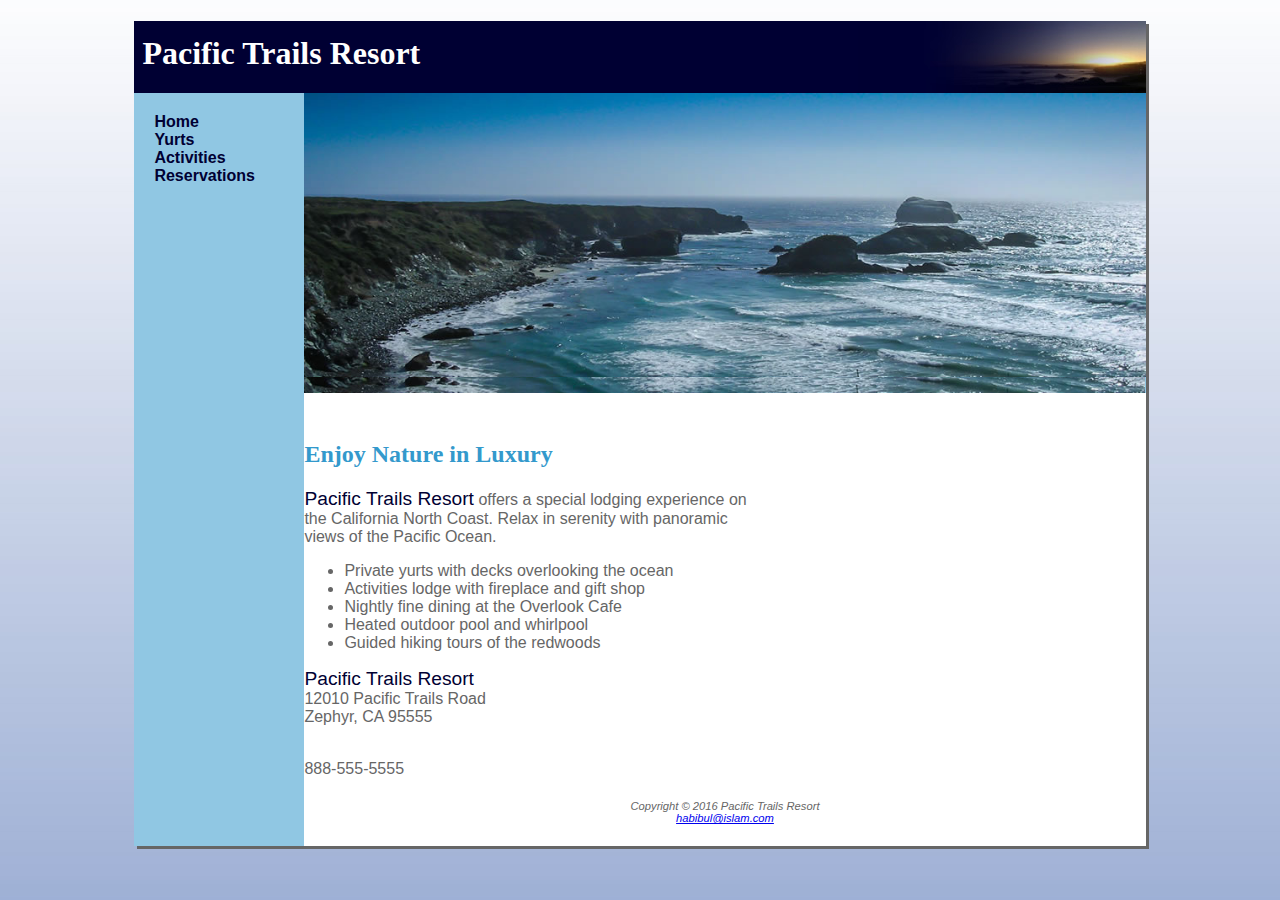
<file: index.html>
<!DOCTYPE html>
<html>
  
  <head>
    <meta name="viewport" content="width=device-width, initial-scale=1">
  </head> 
    
  <header>
    <title>Pacific Trails Resort</title>
    <link rel = "stylesheet" type = "text/css" href = "pacific.css" />
    <!--[if lt IE 9]>
    <script src="http://html5shim.googlecode.com/svn/trunk/html5.js">
    </script>
    <![endif]-->
  </header>
  
  <div id="wrapper">
  <body>
    <h1>&nbsp;Pacific Trails Resort</h1>
    <nav>
      <ul>
        <li><a href="index.html">Home</a></li>
        <li><a href="yurts.html">Yurts</a></li>
        <li><a href="activities.html">Activities</a></li>
        <li><a href="reservations.html">Reservations</a></li>
      </ul>
    </nav>
         
    <div id="homehero">
       <img src="pacific8/coast.jpg" alt="Pacific Coast" width="100%">
    </div>
    
<main>
    <h2><br>Enjoy Nature in Luxury</h2>
    
    <p>
        <span class="resort">Pacific Trails Resort</span> offers a special lodging experience on <br>the California North
        Coast. Relax in serenity with panoramic <br>views of the Pacific Ocean.
    </p>
    
    <ul>
      <li>Private yurts with decks overlooking the ocean</li>
      <li>Activities lodge with fireplace and gift shop</li>
      <li>Nightly fine dining at the Overlook Cafe</li>
      <li>Heated outdoor pool and whirlpool</li>
      <li>Guided hiking tours of the redwoods</li>
    </ul>
    
    <div>
      <p><span class="resort">Pacific Trails Resort</span><br>12010 Pacific Trails Road<br>Zephyr, CA 95555<br><br></p>
      <a id="mobile" href="tel:888-555-5555">888-555-5555</a>
      <span id="desktop">888-555-5555</span>  
    </div>
 </main>
  
 
    <footer>
      <p>
        Copyright © 2016 Pacific Trails Resort<br>
        <a 
           href = "mailto: ft1842@wayne.edu">habibul@islam.com
        </a>
      </p>
    </footer>
  </body>
  </div>
  
</html>
</file>
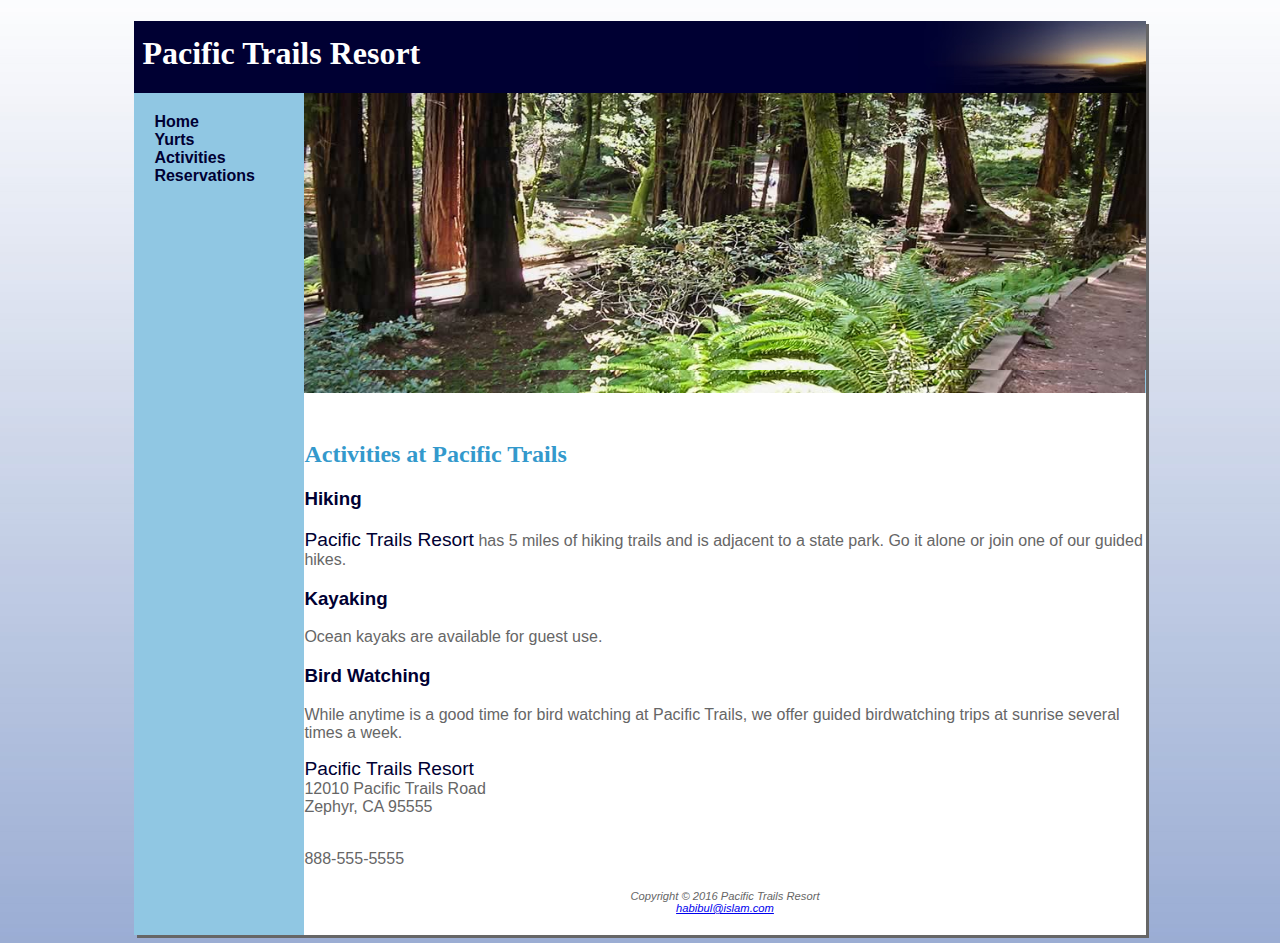
<file: activities.html>
<!DOCTYPE html>
<html>
  
  <head>
    <meta name="viewport" content="width=device-width, initial-scale=1">
  </head>
  
  <header>
    <title>Pacific Trails Resort</title>
    <link rel = "stylesheet" type = "text/css" href = "pacific.css" />
  </header>
  
  <div id="wrapper">
  <body>
    <h1>&nbsp;Pacific Trails Resort</h1>
    <nav>
      <ul>
        <li><a href="index.html">Home</a></li>
        <li><a href="yurts.html">Yurts</a></li>
        <li><a href="activities.html">Activities</a></li>
        <li><a href="reservations.html">Reservations</a></li>
      </ul>
    </nav>
    
    <div id="trailhero">
      <img src="pacific8/trail.jpg" alt="Pacific Coast" width="100%">
    </div>
 <main>
   
    <h2><br>Activities at Pacific Trails</h2>
    
    <h3>Hiking</h3>
    <p><span class="resort">Pacific Trails Resort</span> has 5 miles of hiking trails and is adjacent to a state park. Go it
       alone or join one of our guided hikes.
    </p>
    
    <h3>Kayaking</h3>
    <p>Ocean kayaks are available for guest use.</p>
    
    <h3>Bird Watching</h3>
    <p>While anytime is a good time for bird watching at Pacific Trails, we offer guided 
       birdwatching trips at sunrise several times a week.
    </p>
    
    <div>
      <p><span class="resort">Pacific Trails Resort</span><br>12010 Pacific Trails Road<br>Zephyr, CA 95555<br><br></p>
      <a id="mobile" href="tel:888-555-5555">888-555-5555</a>
      <span id="desktop">888-555-5555</span>
    </div>
 </main>
    
    <footer>
      <p>
        Copyright © 2016 Pacific Trails Resort<br>
        <a 
           href = "mailto: ft1842@wayne.edu">habibul@islam.com
        </a>
      </p>
    </footer>
  </body>
  </div>
    
</html>
</file>
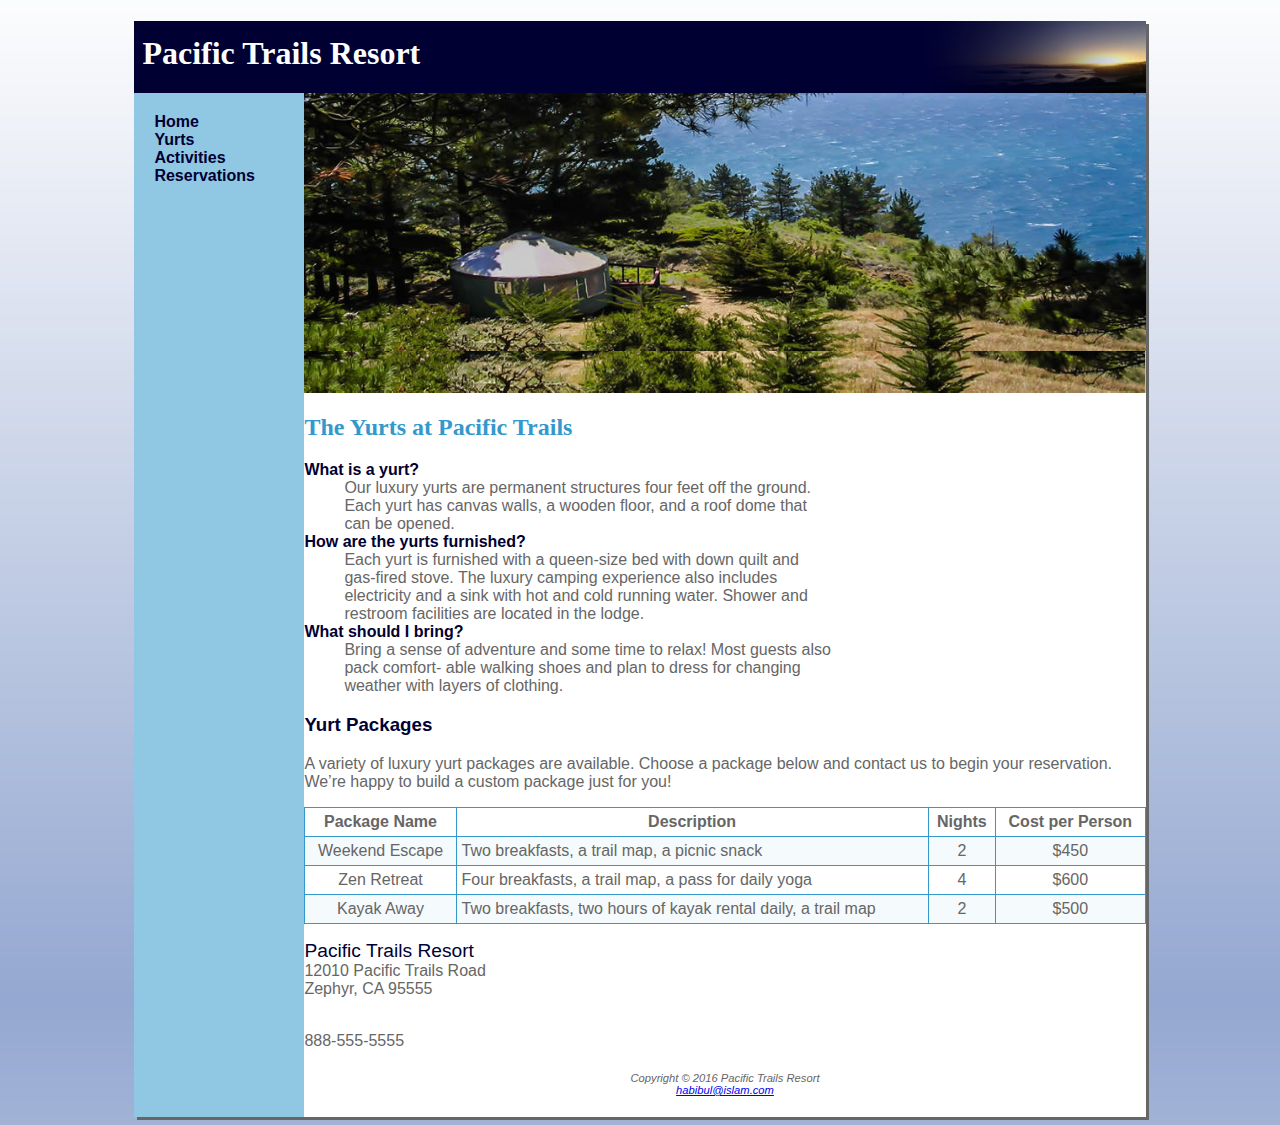
<file: yurts.html>
<!DOCTYPE html>
<html>
  
  <head>
    <meta name="viewport" content="width=device-width, initial-scale=1">
  </head> 
  
  <header>
    <title>Pacific Trails Resort</title>
    <link rel = "stylesheet" type = "text/css" href = "pacific.css" />
  </header>
  
  <div id="wrapper">
  <body>
    <h1>&nbsp;Pacific Trails Resort</h1>
    <nav>
      <ul>
        <li><a href="index.html">Home</a></li>
        <li><a href="yurts.html">Yurts</a></li>
        <li><a href="activities.html">Activities</a></li>
        <li><a href="reservations.html">Reservations</a></li>
      </ul>
    </nav>
    
    <div id="yurthero">
      <img src="pacific8/yurt.jpg" alt="Pacific Coast" width="100%">
    </div>
      
    <main>
    <h2>The Yurts at Pacific Trails</h2>
    
     <dl>
       <dt>What is a yurt?</dt>
         <dd>Our luxury yurts are permanent structures four feet off the ground.<br> Each yurt has
             canvas walls, a wooden floor, and a roof dome that<br> can be opened.
         </dd>
       <dt>How are the yurts furnished?</dt>
         <dd>Each yurt is furnished with a queen-size bed with down quilt and<br> gas-fired stove.
             The luxury camping experience also includes<br> electricity and a sink with hot and
             cold running water. Shower and<br> restroom facilities are located in the lodge.
         </dd>
       <dt>What should I bring?</dt>
         <dd>Bring a sense of adventure and some time to relax! Most guests also<br> pack comfort-
             able walking shoes and plan to dress for changing<br> weather with layers of clothing.
         </dd>
     </dl>
      
      <h3>Yurt Packages</h3>
      
      <p> A variety of luxury yurt packages are available. Choose a package below and contact
          us to begin your reservation. We’re happy to build a custom package just for you!
      </p>
      
      <table style="width:100%">
        <tr>
          <th>Package Name</th>
          <th>Description</th>
          <th>Nights</th>
          <th>Cost per Person</th>
        </tr>
        <tr>
          <td>Weekend Escape</td>
          <td class="text">Two breakfasts, a trail map, a picnic snack</td>
          <td>2</td>
          <td>$450</td>
        </tr>
        <tr>
          <td>Zen Retreat</td>
          <td class="text">Four breakfasts, a trail map, a pass for daily yoga</td>
          <td>4</td>
          <td>$600</td>
        </tr>
        <tr>
          <td>Kayak Away</td>
          <td class="text">Two breakfasts, two hours of kayak rental daily, a trail map</td>
          <td>2</td>
          <td>$500</td>
        </tr>
      </table>
    
    <div>
      <p><span class="resort">Pacific Trails Resort</span><br>12010 Pacific Trails Road<br>Zephyr, CA 95555<br><br></p>
      <a id="mobile" href="tel:888-555-5555">888-555-5555</a>
      <span id="desktop">888-555-5555</span>
    </div>
  </main>
    
    <footer>
      <p>
        Copyright © 2016 Pacific Trails Resort<br>
        <a 
           href = "mailto: ft1842@wayne.edu">habibul@islam.com
        </a>
      </p>
    </footer>
  </body>
  </div>
    
</html>
</file>
<file: pacific.css>
* { 
    box-sizing: border-box; 
}

body {
    background-color: #FFFFFF;
    color: #666666;
    font-family: Verdana, Arial, san-serif;
    background-image: url("pacific8/background.jpg");
}

main {
    display: block;
    background-color: #FFFFFF;
    margin-left: 170px;
    padding-top: 1px;
    padding-bottom: 1px;
}

header {
    background-color: #000033;
    color: #FFFFFF;
    font-family: Georgia, serif;
}

h1 {   
    background-color: #000033;
    color: #FFFFFF;
    font-family: Georgia, serif;
    line-height: 200%;
    background-image: url("pacific8/sunset.jpg");
    background-repeat: no-repeat;
    background-position: right;
    height: 72px;
    margin-bottom: 0;
}

h3 {
    color: #000033;   
}

nav {
    font-weight: bold;
    padding: 20px 5px 0px 20px;
    float: left;
    width: 160px;
}

nav a { 
    text-decoration: none; 
}

nav a:link {
    color: #000033; 
}

nav a:visited { 
    color: #344873; 
}

nav a:hover { 
    color: #FFFFFF; 
}

nav ul {
    list-style-type:none;
    padding: 0px; 
    margin: 0px;
}

h2 {
    color: #3399CC;
    font-family: Georgia, serif;   
}

dt {
    color: #000033;
    font-weight: bold;
}

.resort {
    color: #000033;
    font-size: 1.2em;
}

footer {
    font-size: 0.7em;
    font-style: italic;
    text-align: center;
    padding: 10px;
    margin-left: 170px;
    background-color: #FFFFFF;
}

header, nav, main, footer { 
    display: block; 
}

#wrapper {
  width: 80%;
  margin-right: auto;
  margin-left: auto;
  background-color: #90C7E3;
  min-width: 720px;
  max-width: 1024px;
  box-shadow: 3px 3px;
}

#homehero {
    height: 300px;
    background-image: url(pacific8/coast.jpg);
    background-size: 100% 100%;
    background-repeat: no-repeat;
    margin-left: 170px;
}

#yurthero {
    height: 300px;
    background-image: url(pacific8/yurt.jpg);
    background-size: 100% 100%;
    background-repeat: no-repeat;
    margin-left: 170px;
}

#trailhero {
    height: 300px;
    background-image: url(pacific8/trail.jpg);
    background-size: 100% 100%;
    background-repeat: no-repeat;
    margin-left: 170px;
}

@media only screen and (max-width: 1024px) {
    body {
        background-image: none;
    }
    
    #wrapper {
        width: auto;
        min-width: 0px;
        margin: 0px;
        box-shadow: none;
    }
    
    h1 {
        margin: 0px;
    }
    
    nav {
        float: none;
        width: auto;
        padding: 0.5em;
    }
    
    nav li {
        display: inline-block;    
    }
    
    nav a {
        padding: 1em;   
    }
    
    main {
        padding: 1em;
        margin-left: 0px;
        font-size: 90%;
    }
    
    footer {
        margin: 0px;   
    }
    
    #homehero {
        margin-left: 0px;
    }

    #yurthero {
        margin-left: 0px;
    }

    #trailhero {
        margin-left: 0px;
    }   
}

@media only all and (max-width: 768px) {
    h1 {
        height: 100%; 
        font-size: 1.5em;
        padding-left: 0.3em;
    }
    
    nav {
        padding: 0px;   
    }
    
    nav a {
        display: block;
        padding: 0.2em;
        font-size: 1.3em;
        border-bottom: 1px solid #330000;
    }
    
    nav ul {
        margin: 0px;
        padding: 0px;
    }
    
    nav li {
        display: block;
        margin: 0px;
        padding: 0px;
    }
    
    main {
        padding: 0.1em 0.6em 0.1em 0.4em;   
    }
    
    #homehero {
        display: none; 
    }

    #yurthero {
        display: none;
    }

    #trailhero {
        display: none;
    } 
    
    footer {
        padding: 0px;   
    }
    
    #mobile { display: inline; }
    #desktop { display: none; }
}

table {
    border: 1px solid #3399cc;
    width: 90%;
    border-collapse: collapse;
}

th {
    padding: 5px;
    border: 1px solid #3399cc;
}

td {
    padding: 5px;
    border: 1px solid #3399cc;
    text-align: center;
}

.text {
     text-align: left;   
}

tr:nth-child(even) {
    background: #F5FAFC;
}

#mobile { display: none; }
#desktop { display: inline; }
</file>
